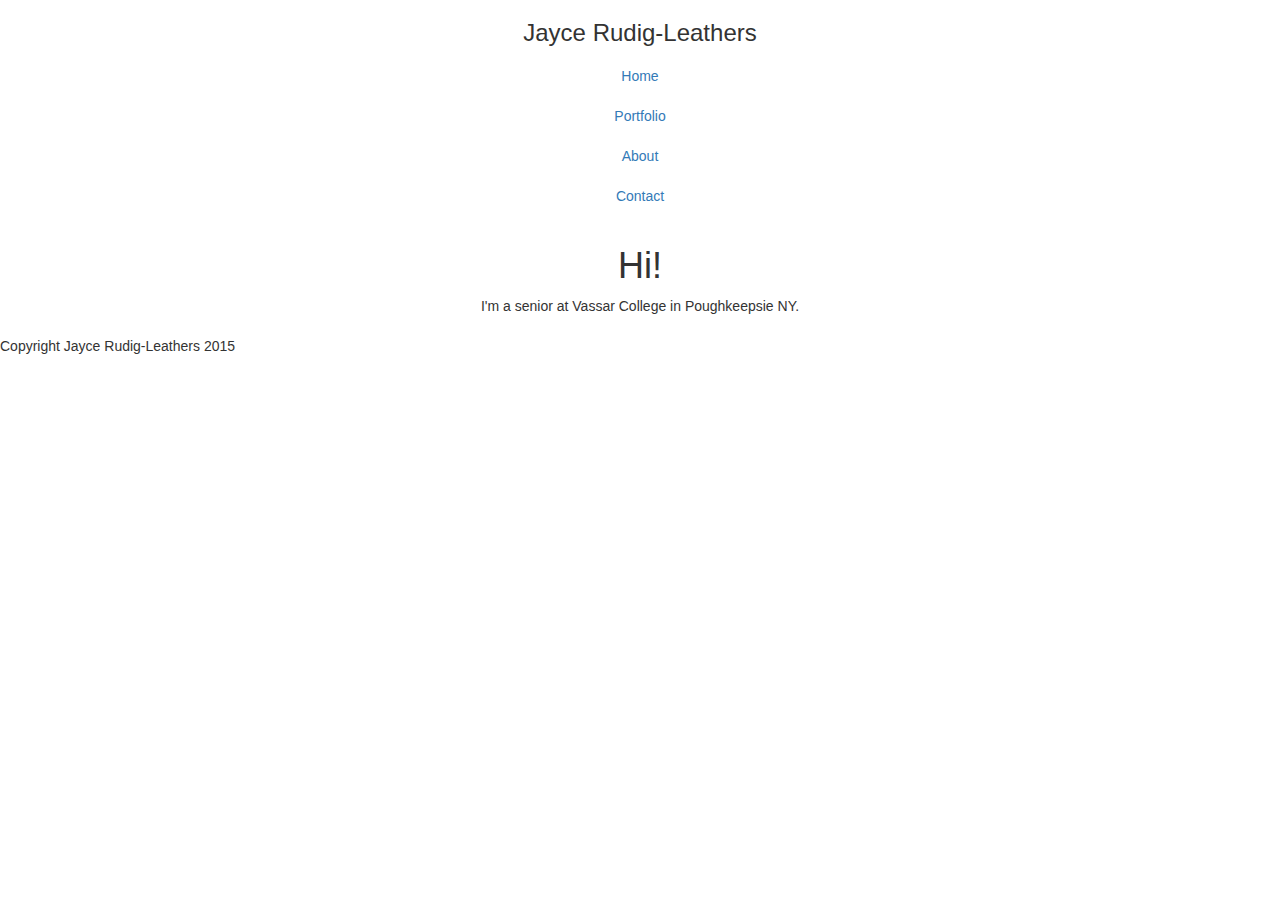
<file: about.html>
<!doctype html>
<html>

<head>
  <meta charset="utf-8">
  <meta http-equiv="X-UA-Compatible" content="IE=edge">
  <meta name="viewport" content="width=device-width, initial-scale=1">
  <meta name="description" content="">
  <meta name="author" content="">
  <link rel="icon" href="../../favicon.ico">
  <title>Jayce Leathers</title>

  <link href="css/bootstrap.min.css" rel="stylesheet">
  <link href="css/index.css" rel="stylesheet">
  <link href="css/about.css" rel="stylesheet">
  <script src="js/respond.min.js"></script>
</head>

<body>
  <div class="site-wrapper">
    <div class="site-wrapper-inner">

      <div class="cover-container">

        <div class="masthead clearfix">
          <div class="inner">
            <h3 class="masthead-brand">Jayce Rudig-Leathers</h3>
            <nav>
              <ul class="nav masthead-nav">
                <li><a href="index.html">Home</a></li>
                <li><a href="development.html">Portfolio</a></li>
                <li class="active"><a href="about.html">About</a></li>
                <li><a href="about.html">Contact</a></li>
              </ul>
            </nav>
          </div>
        </div>
        <!-- End masthead clearfix-->

        <div class="inner-cover">
          <div class="about" >
            <h1>Hi!</h1>
            <p>
              I'm a senior at Vassar College in Poughkeepsie NY.
            </p>
          </div>
        </div>
        <!--End inner cover -->



      </div>
      <!--End cover container-->

    </div>
    <!--End site wrapper inner-->
  </div>


  </div>
  <div class="mastfoot">
    <p>Copyright Jayce Rudig-Leathers 2015</p>
  </div>
  <!-- end mastfoot-->

  </div>
  <!--End site wrapper-->

  <!-- Bootstrap core JavaScript
    ================================================== -->
  <!-- Placed at the end of the document so the pages load faster -->
  <script src="https://ajax.googleapis.com/ajax/libs/jquery/1.11.2/jquery.min.js"></script>
  <script src="js/bootstrap.min.js"></script>
  <script src="../../assets/js/docs.min.js"></script>
  <!-- IE10 viewport hack for Surface/desktop Windows 8 bug -->
  <script src="../../assets/js/ie10-viewport-bug-workaround.js"></script>

</body>

</html>
</file>
<file: css/index.css>
body {
  max-height: 100%;
  max-width: 100%;
  overflow-x:hidden;
}
.namebreak {
  display: flex;
}
.site-wrapper {
  display: flex;
  flex-direction:column;
  text-align: center;
}
.title {
  margin: 0;
  font-size: 50px;
  text-align: center;
  padding-bottom: 5px;
}

.logo {
  max-width: 50%;
  height: auto;
}

.app-icon {
  border-radius: 18px;
  /*max-width: 20%;
  height: auto;*/
}

.links {
  -webkit-touch-callout: none;
  -webkit-user-select: none;
  -khtml-user-select: none;
  -moz-user-select: none;
  -ms-user-select: none;
  -o-user-select: none;
  user-select: none;
  list-style-type: none;
  max-width: 100%;
  padding-left: 0;
}
.links li {
  -webkit-tap-highlight-color: rgba(0,0,0,0);
  padding:.5em;
  max-width: 100%;
  display: block;
  list-style-type: none;
}

.links a:hover {
  text-decoration: none;
}
.links #red:hover {
  background-color: red;
}
.links #green:hover {
  background-color: #1fe086;
}

.links #blue:hover {
  background-color: turquoise;
}
.links #orange:hover {
  background-color: orange;
}
.links #violet:hover {
  background-color: violet;
}
.links a {
  text-decoration: none;
  color: black;
  font-size: 30px;
}

@media(min-width:751px) {
  .namebreak {
    display: none;
  }

  .title {
    font-size: 75px;
  }
  .site-wrapper {
    display: flex;
    justify-content: center;
    flex-direction:column;
  }

  .links li{
    display: inline-block;
  }

}
</file>
<file: css/about.css>
.about {
  text-align: center;
  display: inline-block;
  background-color:rgba(255,255,255,0.5);
  border-radius: 25px;
  padding: 10px;
}
</file>
